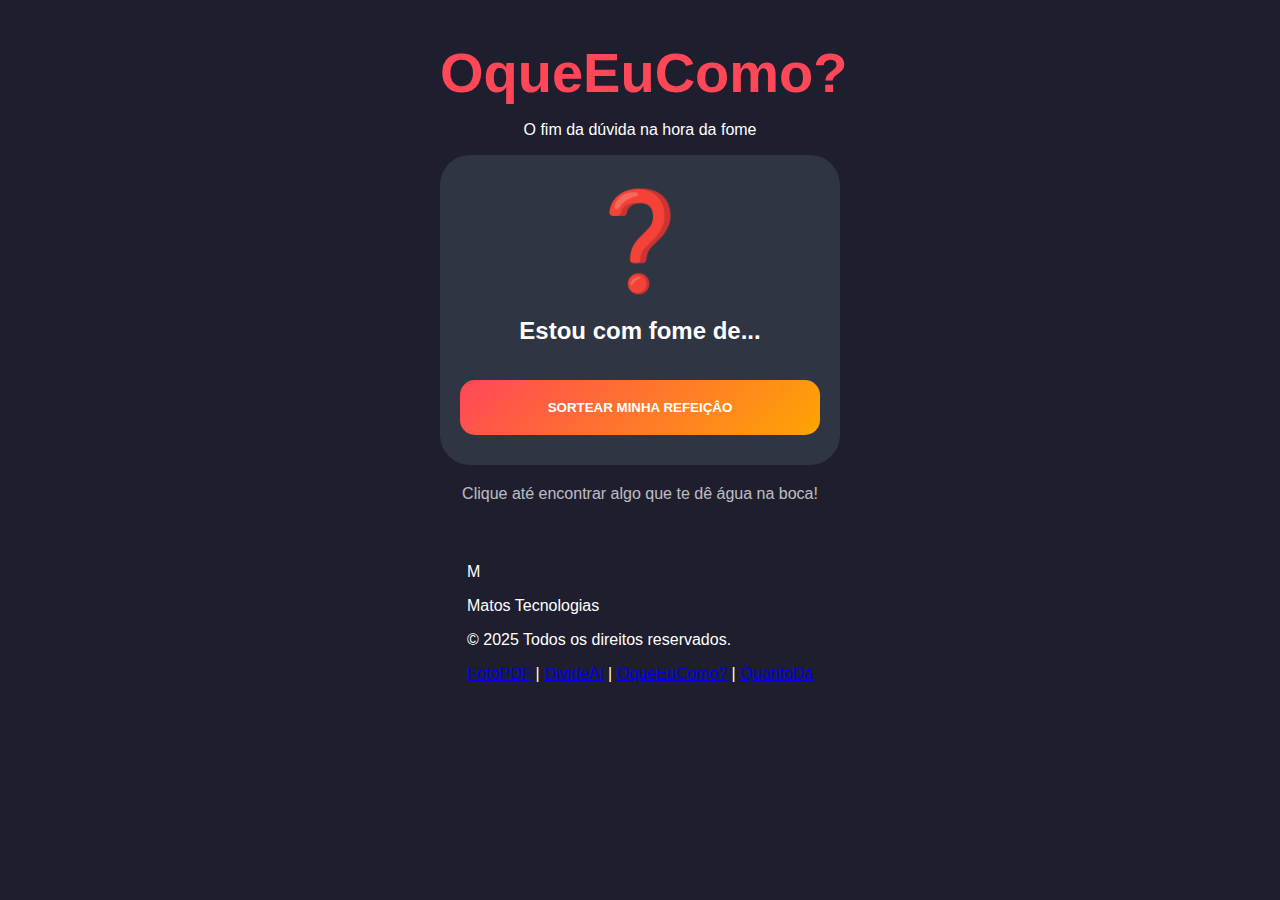
<file: index.html>
<!DOCTYPE html>
<html lang="pt-br">
<head>
    <meta charset="UTF-8">
    <meta name="viewport" content="width=device-width, initial-scale=1.0">
    <title>OqueEuComo? - Matos Tecnologias</title>
    <link rel="stylesheet" href="oque.css">
</head>
<body>

    <main class="container">
        <header>
            <div class="logo"></div>
            <h1>OqueEuComo?</h1>
            <p>O fim da dúvida na hora da fome</p>
        </header>

        <div class="card">
            <div id="display-area">
                <div class="placeholder-icon">❓</div>
                <h2 id="food-name">Estou com fome de...</h2>
            </div>

            <button id="btn-decide" class="btn-primary">SORTEAR MINHA REFEIÇÂO</button>
        </div>

        <p style="text-align: center; opacity: 0.7; margin-top: 20px; color: white;">
            Clique até encontrar algo que te dê água na boca!
        </p>

        <div class="ad-container" style="display: flex; justify-content: center; margin: 30px 0;">
            <script type="text/javascript">
                atOptions = {
                    'key' : '7e29bbad9e5b198f8de72dcb13432d8e',
                    'format' : 'iframe',
                    'height' : 600,
                    'width' : 160,
                    'params' : {}
                };
            </script>
            <script type="text/javascript" src="https://www.highperformanceformat.com/7e29bbad9e5b198f8de72dcb13432d8e/invoke.js"></script>
        </div>
        </main>

    <footer class="main-footer">
        <div class="footer-content">
            <div class="footer-brand">
                <span class="brand-m">M</span>
                <p>Matos Tecnologias</p>
            </div>
            <p class="copyright">© 2025 Todos os direitos reservados.</p>
            <nav class="footer-nav">
                <a href="../pdf/index.html">FotoPDF</a> | 
                <a href="../contas/index.html">DivideAí</a> | 
                <a href="../comida/index.html">OqueEuComo?</a> | 
                <a href="../cozinha/index.html">QuantoDá</a>
            </nav>
        </div>
    </footer>

    <script src="oque.js"></script>
</body>
</html>
</file>
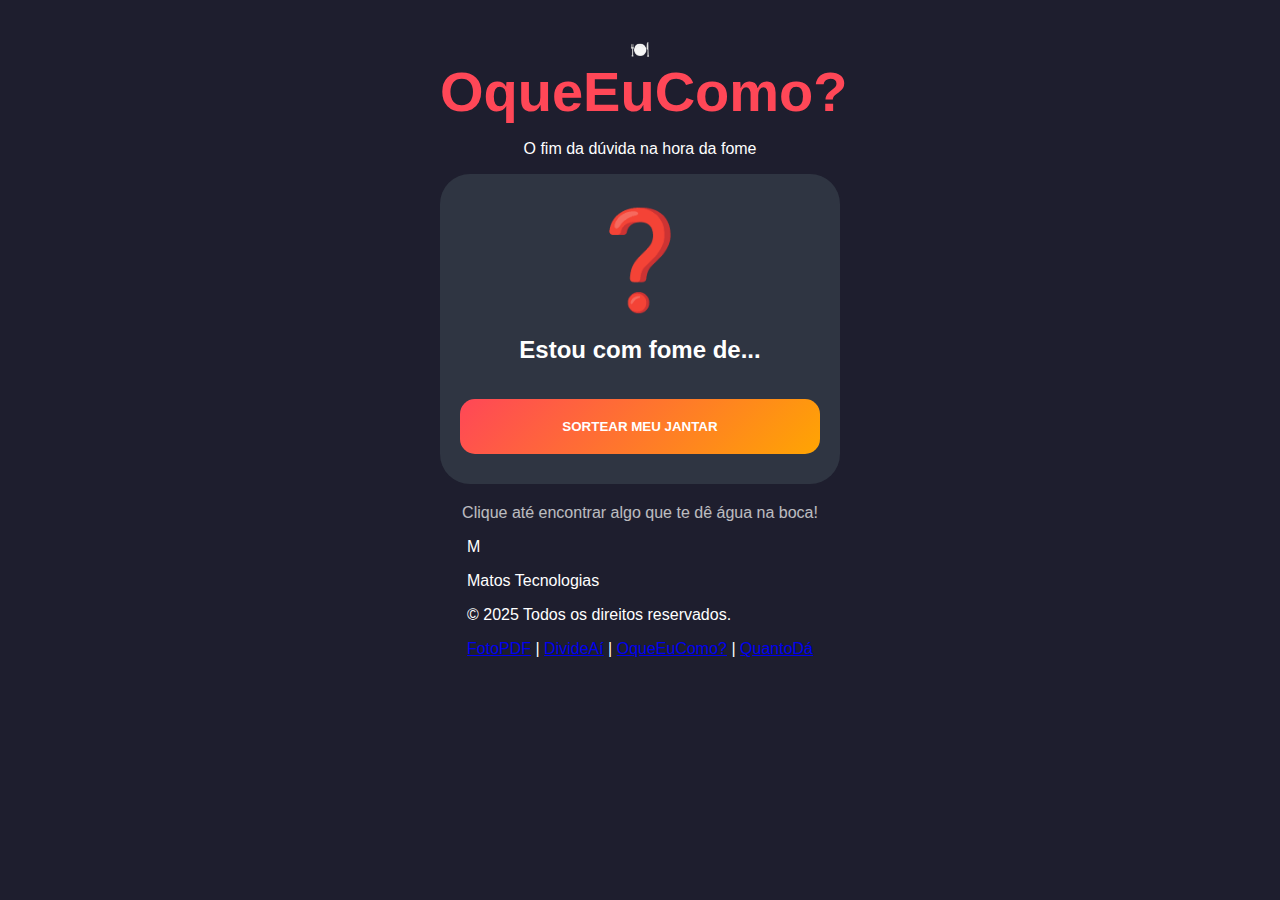
<file: oque.html>
<!DOCTYPE html>
<html lang="pt-br">
<head>
    <meta charset="UTF-8">
    <meta name="viewport" content="width=device-width, initial-scale=1.0">
    <title>OqueEuComo? - Matos Tecnologias</title>
    <link rel="stylesheet" href="oque.css">
</head>
<body>

    <main class="container">
        <header>
            <div class="logo">🍽️</div>
            <h1>OqueEuComo?</h1>
            <p>O fim da dúvida na hora da fome</p>
        </header>

        <div class="card">
            <div id="display-area">
                <div class="placeholder-icon">❓</div>
                <h2 id="food-name">Estou com fome de...</h2>
            </div>

            <button id="btn-decide" class="btn-primary">SORTEAR MEU JANTAR</button>
        </div>

        <p style="text-align: center; opacity: 0.7; margin-top: 20px; color: white;">
            Clique até encontrar algo que te dê água na boca!
        </p>
    </main>

    <footer class="main-footer">
        <div class="footer-content">
            <div class="footer-brand">
                <span class="brand-m">M</span>
                <p>Matos Tecnologias</p>
            </div>
            <p class="copyright">© 2025 Todos os direitos reservados.</p>
            <nav class="footer-nav">
                <a href="../pdf/index.html">FotoPDF</a> | 
                <a href="../contas/index.html">DivideAí</a> | 
                <a href="../comida/index.html">OqueEuComo?</a> | 
                <a href="../cozinha/index.html">QuantoDá</a>
            </nav>
        </div>
    </footer>

    <script src="oque.js"></script>
</body>
</html>
</file>
<file: oque.css>
:root {
    --primary: #ff4757;
    --secondary: #ffa502;
    --success: #2ed573;
    --bg: #1e1e2e;
    --card: #2f3542;
}

body {
    font-family: 'Segoe UI', sans-serif;
    background-color: var(--bg);
    color: white;
    margin: 0;
    display: flex;
    flex-direction: column;
    align-items: center;
    min-height: 100vh;
}

.overlay {
    position: fixed;
    top: 0; left: 0; width: 100%; height: 100%;
    background: rgba(15, 15, 23, 0.98);
    display: flex;
    justify-content: center;
    align-items: center;
    z-index: 9999;
}

.modal {
    background: var(--card);
    padding: 30px;
    border-radius: 25px;
    width: 85%;
    max-width: 320px;
}

.meal-options {
    display: flex;
    flex-direction: column;
    gap: 10px;
    margin-top: 20px;
}

.meal-btn {
    padding: 15px;
    border-radius: 12px;
    border: 2px solid var(--secondary);
    background: transparent;
    color: white;
    font-weight: bold;
    cursor: pointer;
}

.status-bar {
    display: flex;
    align-items: center;
    justify-content: center;
    gap: 15px;
    margin-bottom: 10px;
}

.btn-mini {
    background: rgba(255,255,255,0.1);
    border: none;
    color: var(--secondary);
    padding: 5px 10px;
    border-radius: 8px;
    font-size: 0.8rem;
    cursor: pointer;
}

.container { width: 90%; max-width: 400px; text-align: center; padding-top: 40px; }

h1 { font-size: 3.5rem; margin: 0; color: var(--primary); }

.card {
    background: var(--card);
    padding: 30px 20px;
    border-radius: 30px;
    margin-top: 10px;
}

.placeholder-icon { font-size: 6rem; margin-bottom: 10px; }

.btn-primary, .btn-camera, .btn-share {
    width: 100%; padding: 20px; border: none; border-radius: 15px;
    color: white; font-weight: 800; cursor: pointer; margin-top: 15px;
}

.btn-primary { background: linear-gradient(135deg, var(--primary), var(--secondary)); }
.btn-camera { background: var(--success); }
.btn-share { background: #341f97; }

.brand-b {
    display: block; width: 40px; height: 40px; border: 2px solid white;
    margin: 20px auto 5px; line-height: 40px; font-weight: bold; border-radius: 8px;
}

.shaking { animation: shake 0.15s infinite; }
@keyframes shake {
    0% { transform: rotate(1deg); }
    100% { transform: rotate(-1deg); }
}
</file>
